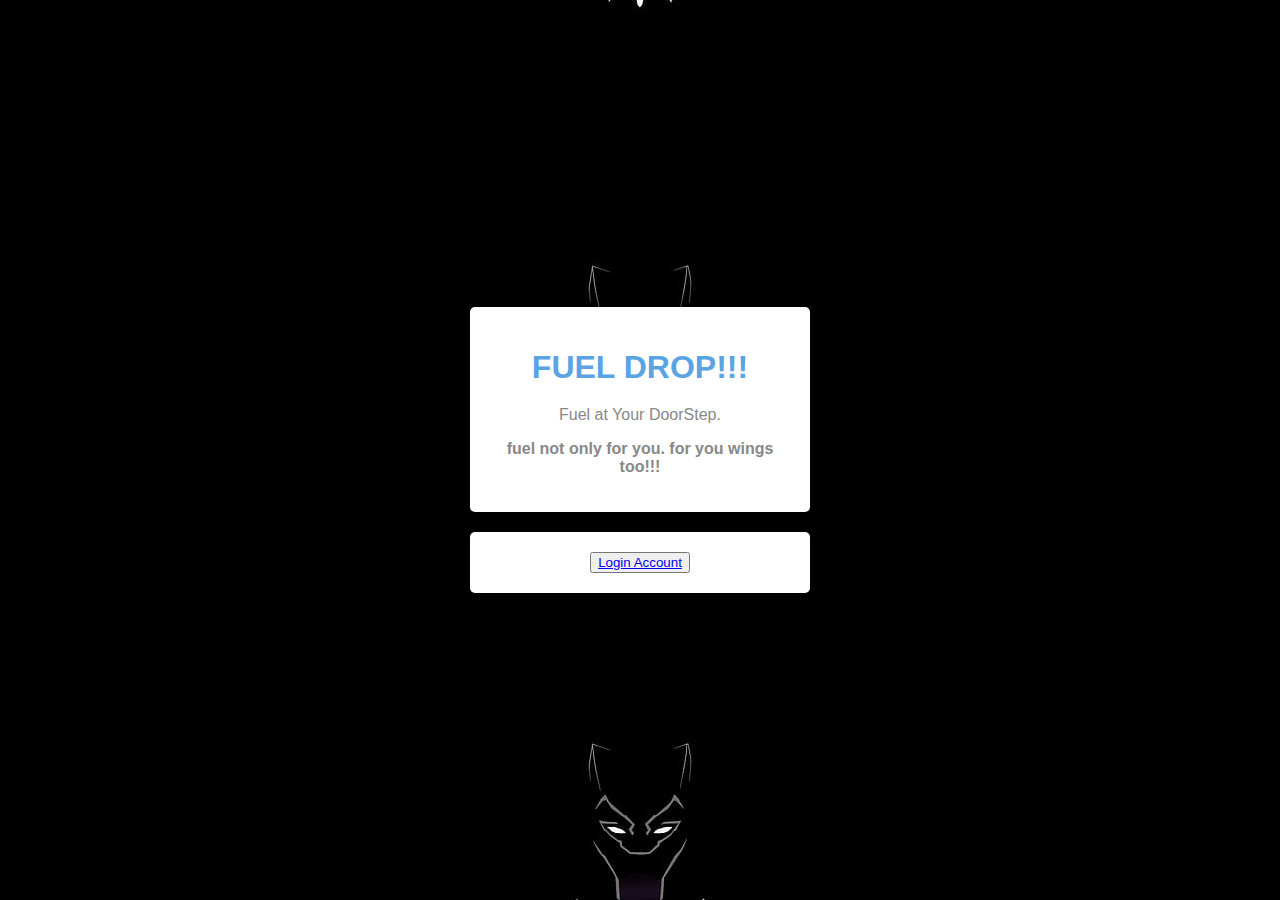
<file: index.html>
<!DOCTYPE html>
<html lang="en">
<head>
    <meta charset="UTF-8">
    <meta http-equiv="X-UA-Compatible" content="IE=edge">
    <meta name="viewport" content="width=device-width, initial-scale=1.0">
    <title>Document</title>
    <link rel="stylesheet" href="./shai.css">
</head>
<body>
      <title>FUEL DROP!!!</title>
      <style>
        body {
          font-family: Arial, sans-serif;
          background-color: #f4f4f4;
          margin: 0;
          padding: 0;
          display: flex;
          justify-content: center;
          align-items: center;
          height: 100vh;
        }
        .main-container{
            display: flex;
            flex-direction: column;
            gap: 20px;
        }
        .container {
          background-color: #fff;
          padding: 20px;
          border-radius: 5px;
          box-shadow: 0 0 10px rgba(0, 0, 0, 0.1);
          width: 300px;
          text-align: center;
        }
        h1 {
          margin-bottom: 20px;
        }
        p {
          color: #888;
        }
        button{
            cursor: pointer;
            animation: forwards;
            color: black;
        }
      </style>
    </head>
    <body>
        <div class="main-container">
            <div class="container">
                <h1>FUEL DROP!!!</h1>
                <p>Fuel at Your DoorStep.</p>
                <b><p>fuel not only for you. for you wings too!!!</p></b>
              </div>
              <div class="container">
                <button>
                <a href="./login.html">Login Account</a></button>
              </div>
        </div>
    </body>
    </html>
</file>
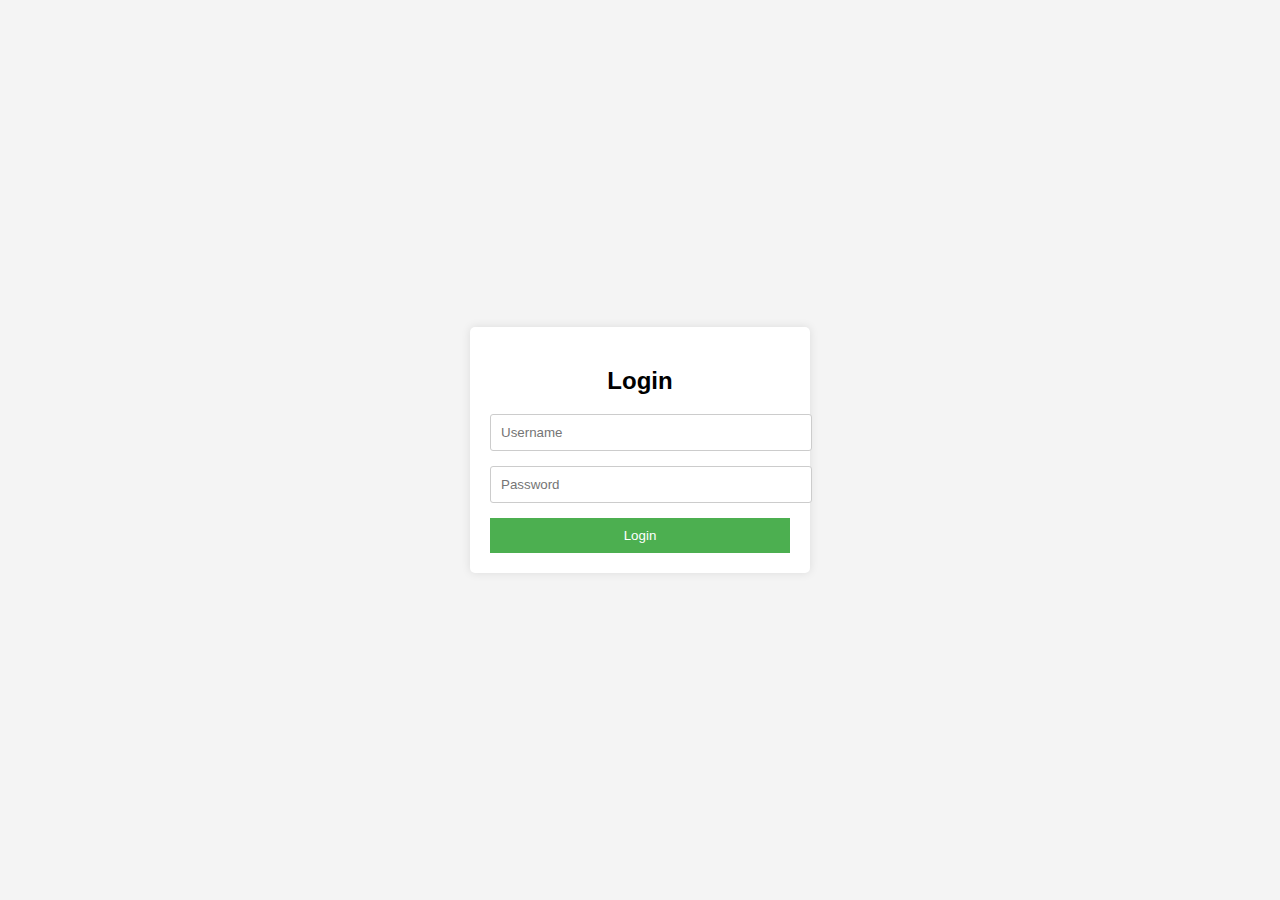
<file: login.html>
<!DOCTYPE html>
<html>
<head>
  <title>Login Page</title>
  <style>
    body {
      font-family: Arial, sans-serif;
      background-color: #f4f4f4;
      margin: 0;
      padding: 0;
      display: flex;
      justify-content: center;
      align-items: center;
      height: 100vh;
    }
    .container {
      background-color: #fff;
      padding: 20px;
      border-radius: 5px;
      box-shadow: 0 0 10px rgba(0, 0, 0, 0.1);
      width: 300px;
    }
    h2 {
      text-align: center;
    }
    input[type="text"],
    input[type="password"] {
      width: 100%;
      padding: 10px;
      margin-bottom: 15px;
      border: 1px solid #ccc;
      border-radius: 3px;
    }
    input[type="submit"] {
      background-color: #4caf50;
      color: #fff;
      padding: 10px 20px;
      border: none;
      cursor: pointer;
      width: 100%;
    }
    input[type="submit"]:hover {
      background-color: #45a049;
    }
  </style>
</head>
<body>
  <div class="container">
    <h2>Login</h2>
    <form action="#" method="POST">
      <input type="text" name="username" placeholder="Username" required>
      <input type="password" name="password" placeholder="Password" required>
      <input type="submit" value="Login">
    </form>
  </div>
</body>
</html>
</file>
<file: shai.css>
body{
    background-image: url(./dd.jpg);
    background-position: center;
}

.hello{
    color: rgb(60, 147, 222);
}

h1{
    color: rgb(91, 164, 228);
}
</file>
